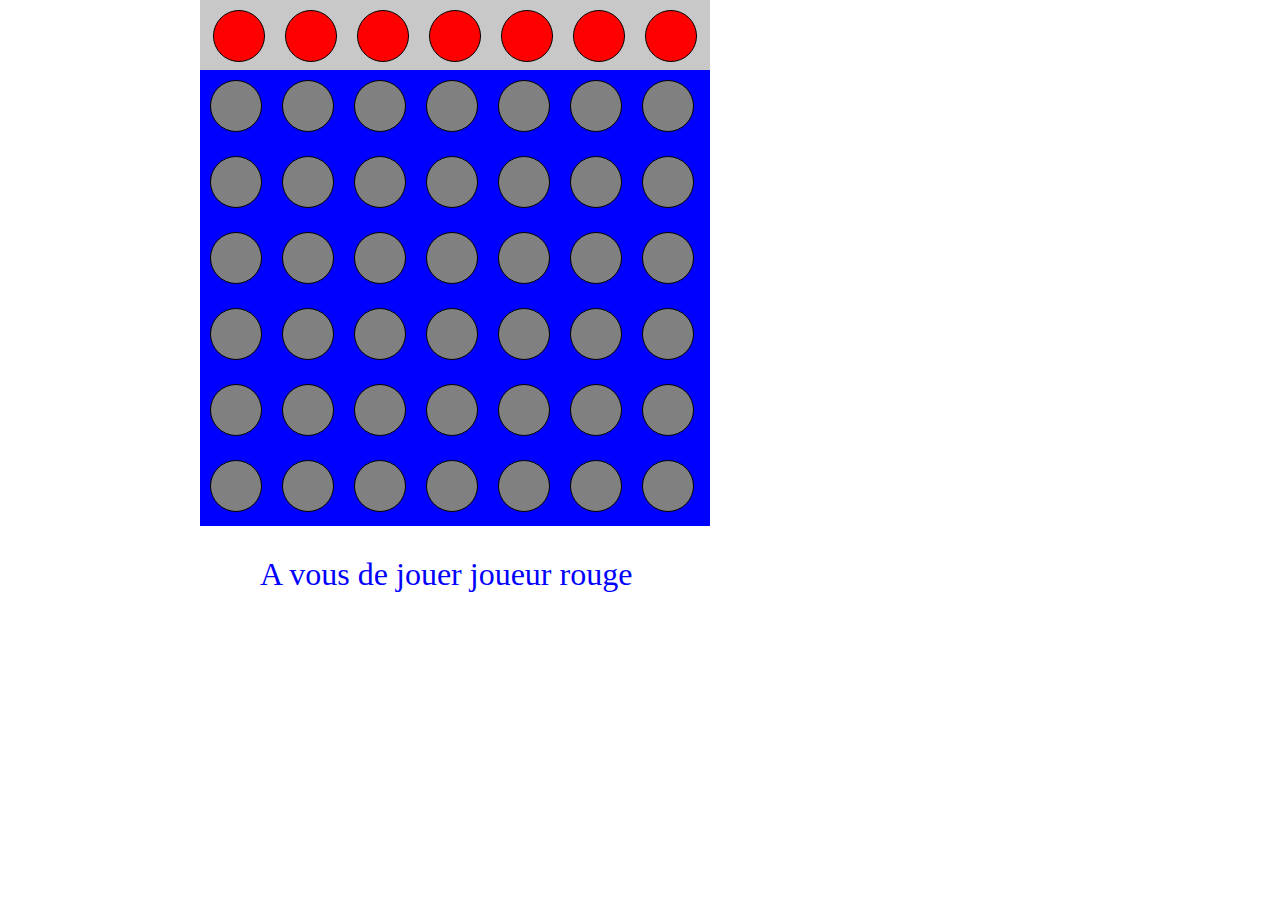
<file: PuissanceQuatreBot/index.html>
<!DOCTYPE html>
<html>
<head>
	<title>puissanceQuatre</title>
	<meta charset="utf-8">
	<link rel="stylesheet" type="text/css" href="css/style.css">
</head>
<body>
	<header></header>
	<body>
		<div id="gridHead">
			<p id="tokenHead1" class="tokenHead token"></p><p id="tokenHead2" class="tokenHead token"></p><p id="tokenHead3" class="tokenHead token"></p><p id="tokenHead4" class="tokenHead token"></p><p id="tokenHead5" class="tokenHead token"></p><p id="tokenHead6" class="tokenHead token"></p><p id="tokenHead7" class="tokenHead token"></p>
		</div>
		<div id="grid">
			<div class="ligne">
				<p class="token"></p><p class="token"></p><p class="token"></p><p class="token"></p><p class="token"></p><p class="token"></p><p class="token"></p>
			</div>			
			<div class="ligne">
				<p class="token"></p><p class="token"></p><p class="token"></p><p class="token"></p><p class="token"></p><p class="token"></p><p class="token"></p>
			</div>			
			<div class="ligne">
				<p class="token"></p><p class="token"></p><p class="token"></p><p class="token"></p><p class="token"></p><p class="token"></p><p class="token"></p>
			</div>			
			<div class="ligne">
				<p class="token"></p><p class="token"></p><p class="token"></p><p class="token"></p><p class="token"></p><p class="token"></p><p class="token"></p>
			</div>			
			<div class="ligne">
				<p class="token"></p><p class="token"></p><p class="token"></p><p class="token"></p><p class="token"></p><p class="token"></p><p class="token"></p>
			</div>
			<div class="ligne">
				<p class="token"></p><p class="token"></p><p class="token"></p><p class="token"></p><p class="token"></p><p class="token"></p><p class="token"></p>
			</div>
		</div>
	</body>
	<footer>
		<p id="dialogBox">A vous de jouer joueur rouge</p>
	</footer>
    <script src="https://code.jquery.com/jquery-3.1.1.js"></script>
    <script type='text/javascript' src='js/script.js'></script>
</body>
</html>
</file>
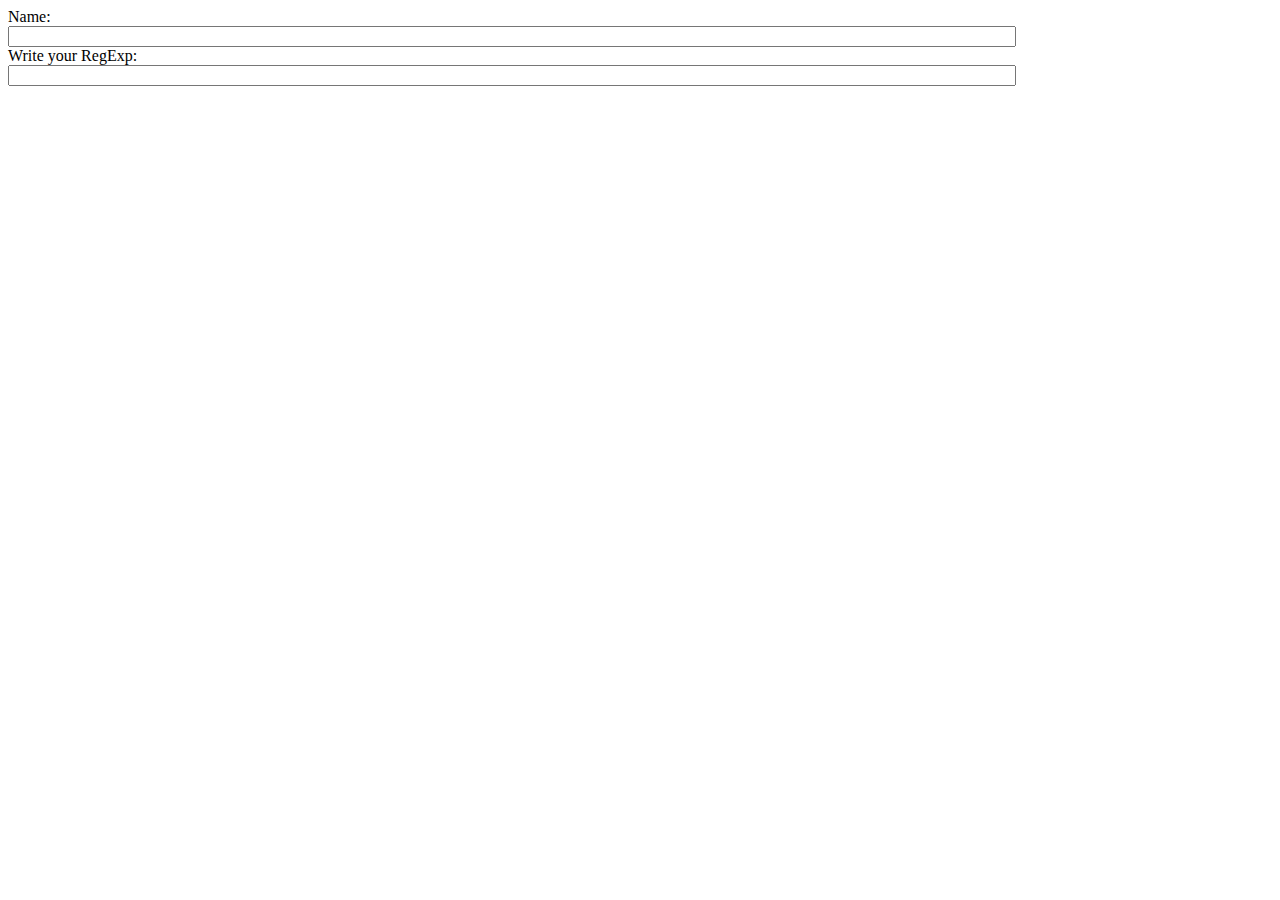
<file: regExp/index.html>
<!DOCTYPE html>
<html lang="en">
<head>
    <meta charset="UTF-8">
    <meta name="viewport" content="width=device-width, initial-scale=1.0">
    <meta http-equiv="X-UA-Compatible" content="ie=edge">
    <title>regularExpressions</title>
    <link rel="stylesheet" href="./css/style.css">
</head>
<body>
    <form action="">
        <label for="name">Name:</label>
        <input type="text" id="name">
        <label for="regexp">Write your RegExp:</label>
        <input type="text" id="regexp">
    </form>
    <script src="./js/script.js"></script>
</body>
</html>
</file>
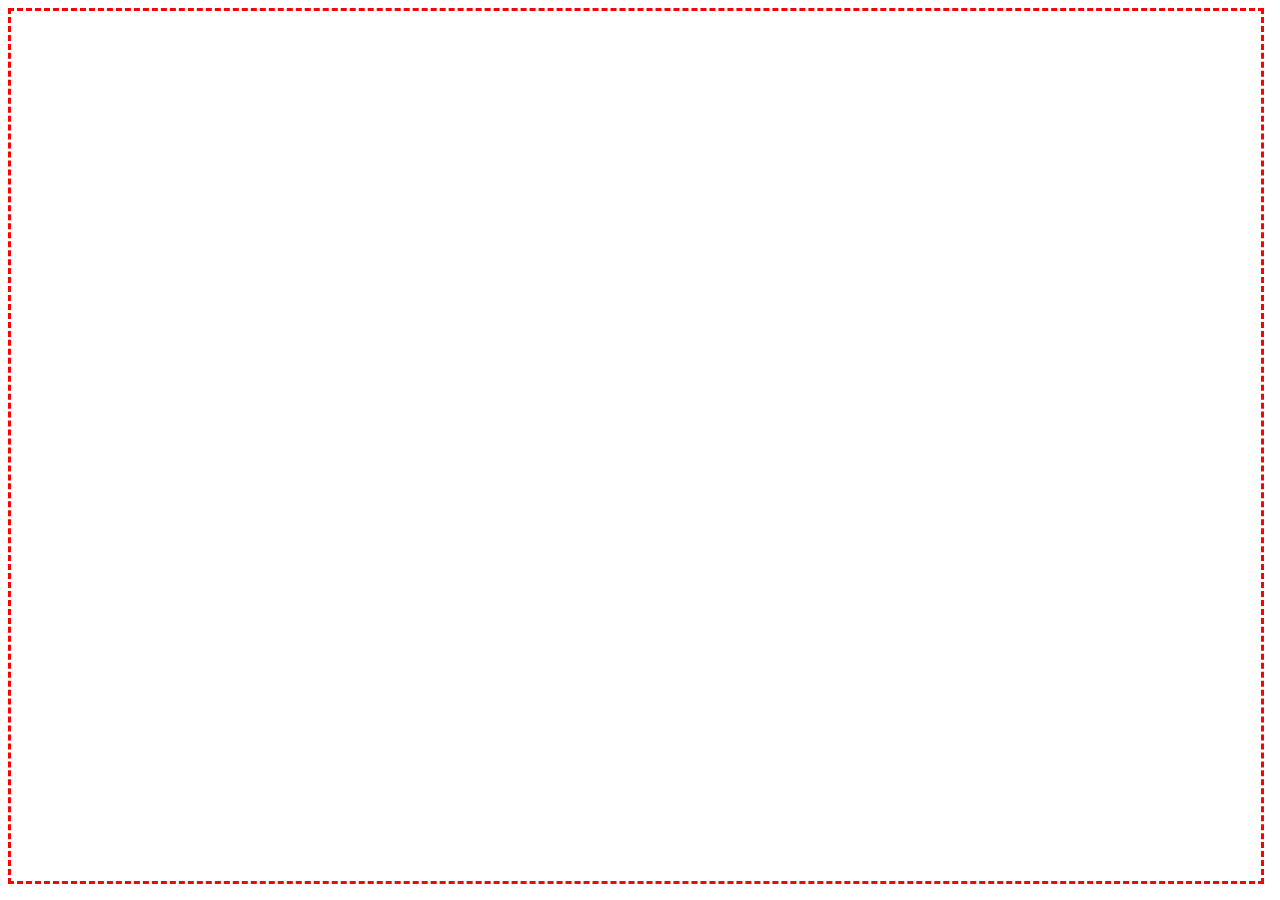
<file: Lab/Lab.html>
<!DOCTYPE html>
<html>
  <head>
    <link rel="stylesheet" type="text/css" href="Lab.css">
    <script type='text/javascript' src='Lab.js'></script>
  </head>
  <body>
    <canvas id="grafic">
    </canvas>
    <body>
</html>
</file>
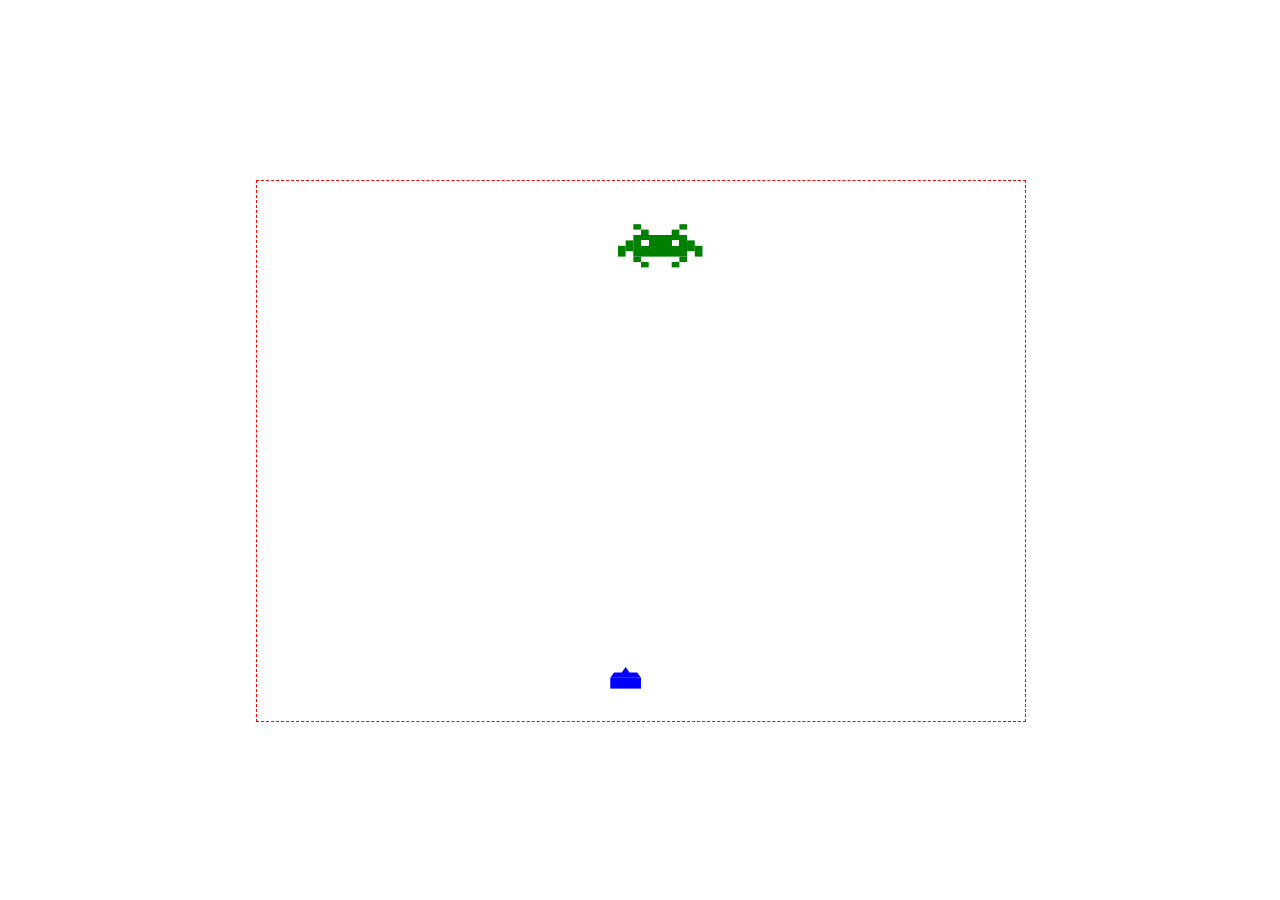
<file: Lab/spaceShip/spaceShip.html>
<!DOCTYPE html>
  <head>
    <script src="https://code.jquery.com/jquery-3.1.1.js"></script>
    <script type='text/javascript' src='spaceShip.js'></script>
    <link rel="stylesheet" type="text/css" href="spaceShip.css">
  </head>
  <body>
    <canvas id="box"></canvas>
  </body>
</html>
</file>
<file: PuissanceQuatreBot/css/style.css>
* {
	margin: 0;
	padding: 0;
}
#grid{
	margin-left: 200px;
	background-color: blue;
	width: 510px;
}
#gridHead{
	text-align: center;
	font-size: 3em;
	width: 510px;
	height: 70px;
	margin-left: 200px;
	background-color: rgb(200,200,200);
}
.token {
	width: 50px;
	height: 50px;
	border:solid 1px black;
	border-radius: 100%;
	display: inline-block;
	background-color: rgb(150,150,150);
	margin: 10px;
}
.tokenHead{
	background-color: red;
	margin-top: 10px;
	margin-bottom: 10px;
}
.tokenHead:hover{
	border:solid 1px yellow;
}
#dialogBox{
	margin-top: 30px;
	margin-left: 260px;
	color: blue;
	font-size: 2em;
}
</file>
<file: regExp/css/style.css>
label{
display: block;
}
input{
    width: 1000px;
}
</file>
<file: Lab/Lab.css>
#grafic {
  border: dashed red;
}
</file>
<file: Lab/spaceShip/spaceShip.css>
#box{
  border: 1px dashed red;
  position: absolute;
  left: 20%;
  top: 20%;

}
</file>
